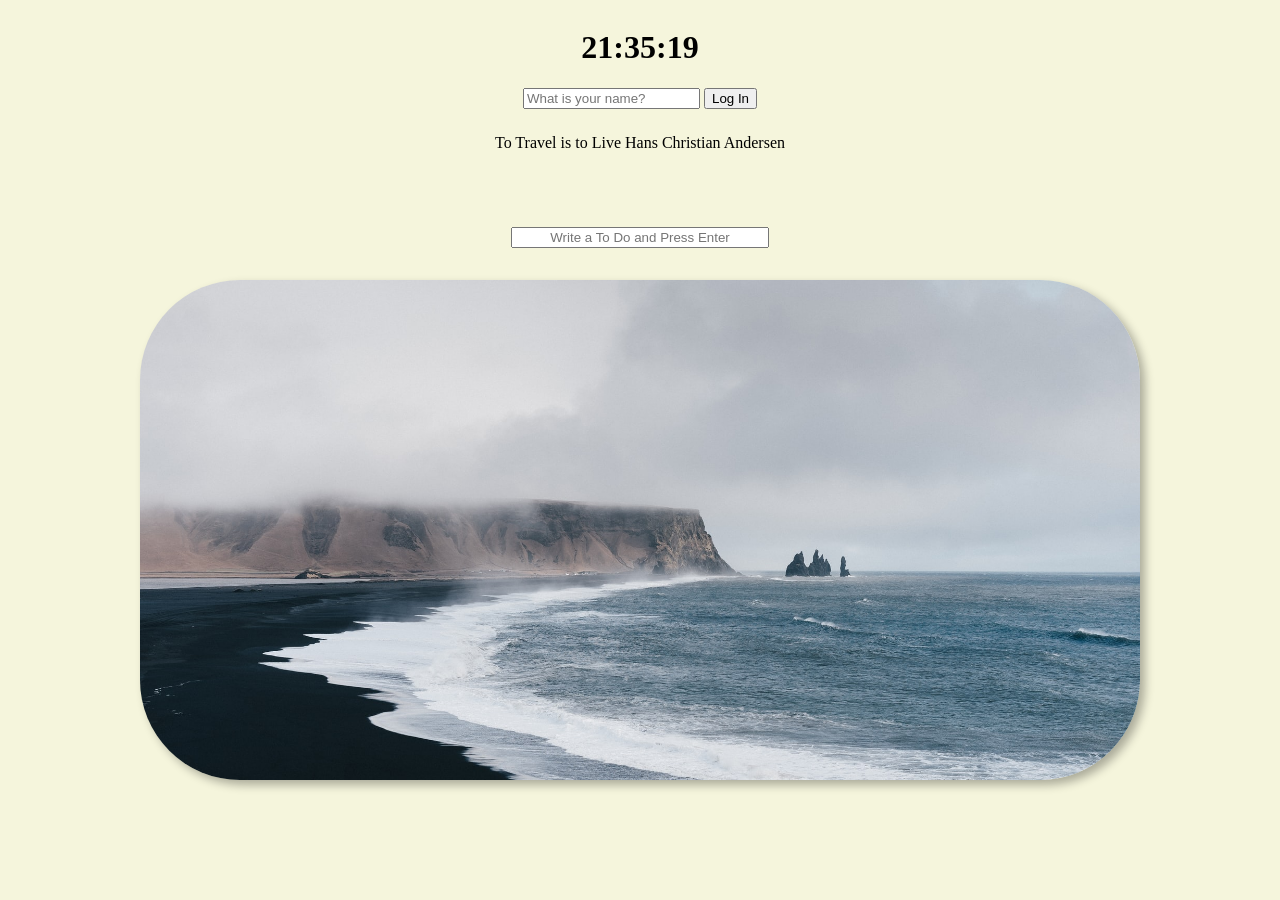
<file: index.html>
<!DOCTYPE html>
<html lang="en">
  <head>
    <meta charset="UTF-8" />
    <meta name="viewport" content="width=device-width, initial-scale=1.0" />
    <link rel="stylesheet" href="css/style.css" />
    <title>Momentum App</title>
  </head>
  <body>
    <h1 id="clock">00:00:00</h1>
        <form class="hidden" id="login-form">
      <input
        required
        maxlength="15"
        type="text"
        placeholder="What is your name?"
      />
      <input type="submit" value="Log In" />
    </form>
    <h2 class="hidden" id="greeting"></h2>
        <div id="quote">
      <span></span>
      <span></span>
    </div>
    <div id="weather">
      <span></span>
      <span></span>
    </div>
    
    <form id="todo-form">
      <input id="todo-input" type="text" placeholder="Write a To Do and Press Enter" />
    </form>
    <ul id="todo-list"></ul>

    <script src="js/greetings.js"></script>
    <script src="js/clock.js"></script>
    <script src="js/quotes.js"></script>
    <script src="js/background.js"></script>
    <script src="js/todo.js"></script>
    <script src="js/weather.js"></script>
  </body>
</html> <!---->
</file>
<file: css/style.css>
.hidden {
  display: none;
}

body {
  background-color: beige;
  display : flex;
  justify-content: center;
  align-items: center;
  flex-direction: column;
}

#quote {
  margin-top: 25px; 
}

#weather {
  margin-top: 25px;
}

#todo-form { 
  margin-top: 50px;
}

img {
  width: 1000px;
  height: 500px;
  border-radius: 100px;
  object-fit: cover;
  box-shadow: 5px 5px 10px rgba(0,0,0,0.3);
}

#todo-input {
  width: 250px;
}
#todo-input::placeholder {
  text-align: center;
}
</file>
